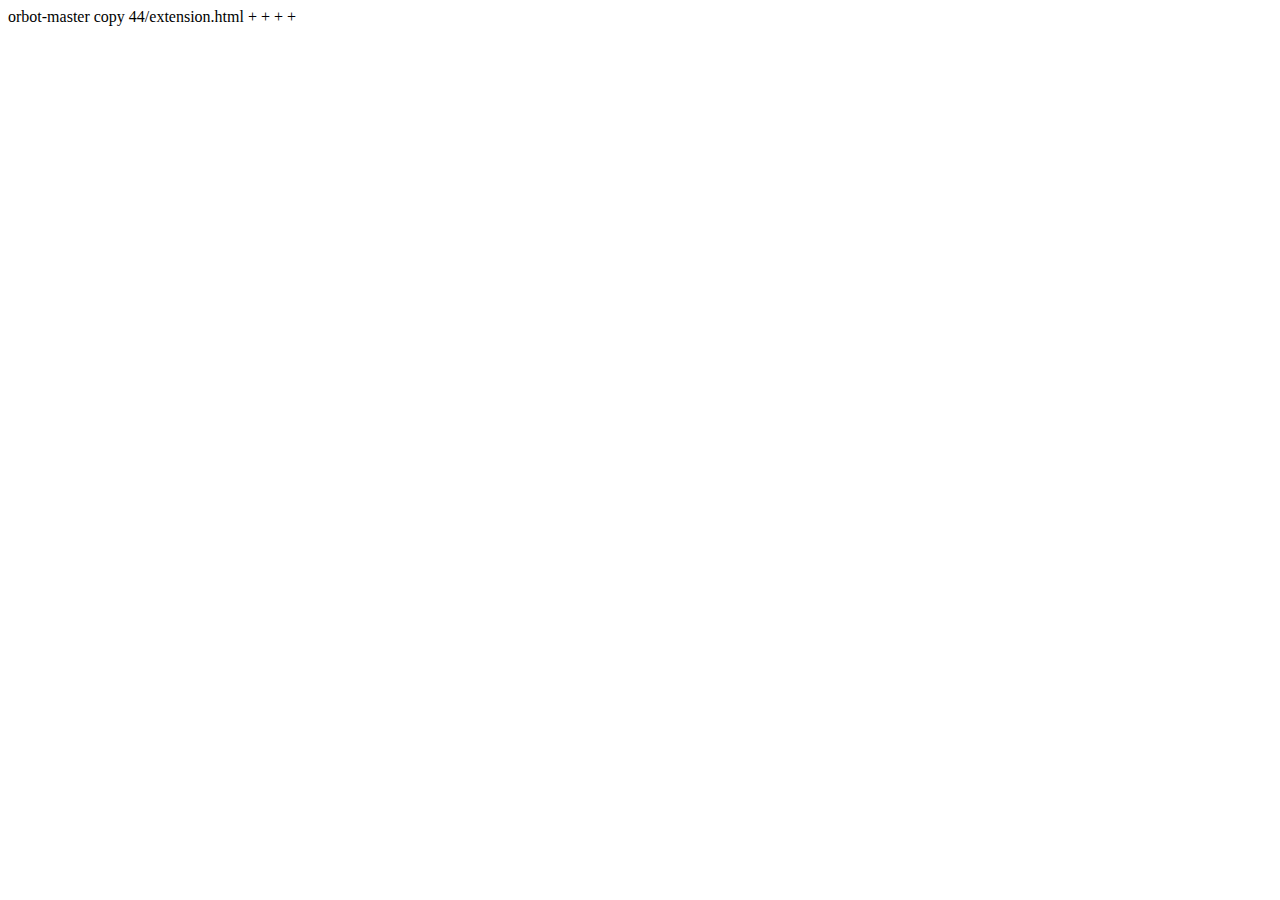
<file: index.html>
orbot-master copy 44/extension.html
+<!DOCTYPE html>
+<html>
+  <head>
+    <title>LabotomizedBatman.github.io</titles>
+  <head>
+  <body>
+    <h1>Hello world</h1>
+    <p>I'm hosted with Github Pages.</p>
+  <body>
+</html>
</file>
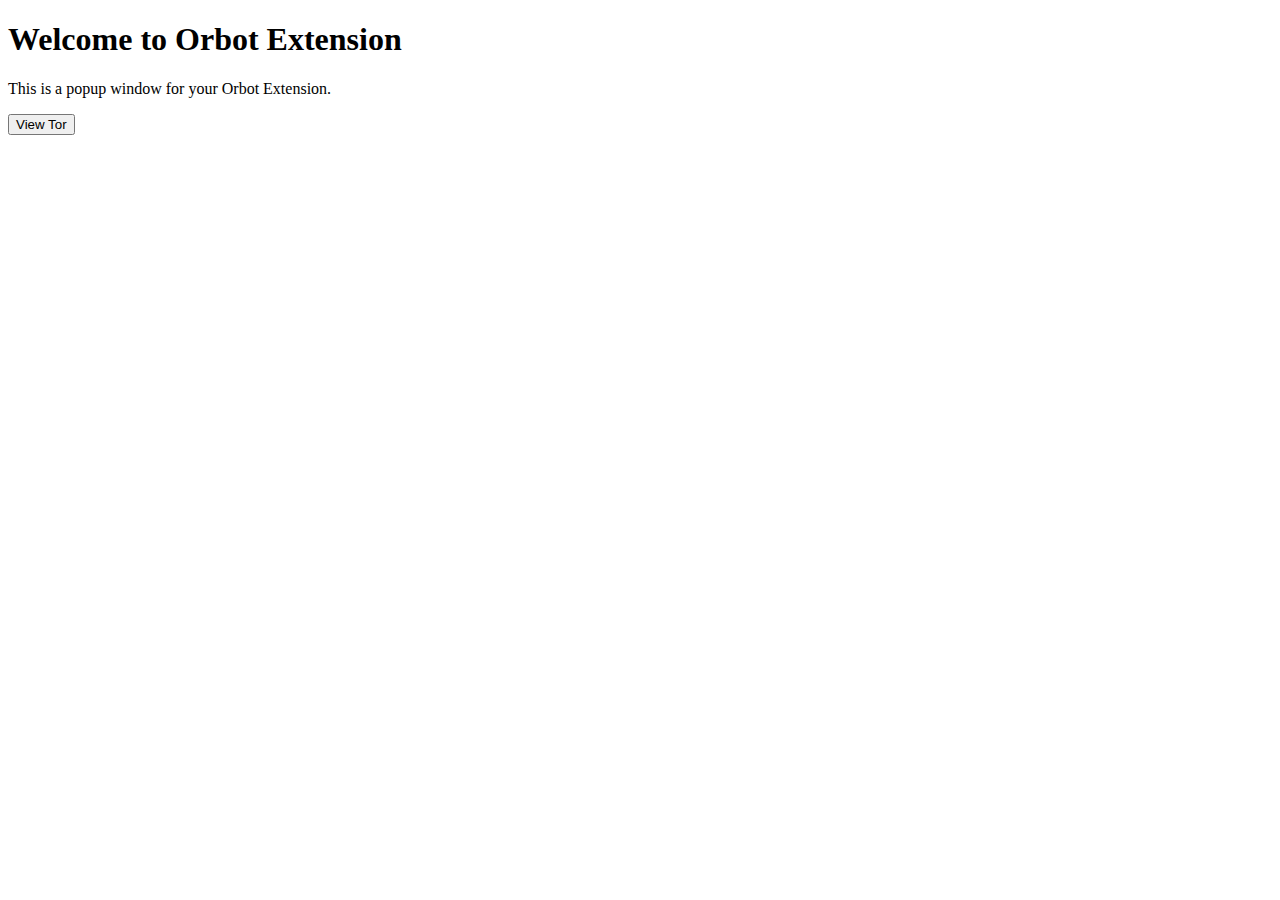
<file: orbot-master copy 44/orbot.html>
<!DOCTYPE html>
<html lang="en">
<head>
    <meta charset="UTF-8">
    <meta name="viewport" content="width=device-width, initial-scale=1.0">
    <title>Orbot Extension Popup</title>
    <meta http-equiv="Content-Security-Policy" content="script-src 'self' 'unsafe-inline';">
</head>
<body>
    <h1>Welcome to Orbot Extension</h1>
    <p>This is a popup window for your Orbot Extension.</p>
    
    <!-- Button to open extension.html -->
    <button id="viewTorButton">View Tor</button>

    <!-- Include your other content or functionality here -->

    <script src="popup.js"></script>
</body>
</html>
</file>
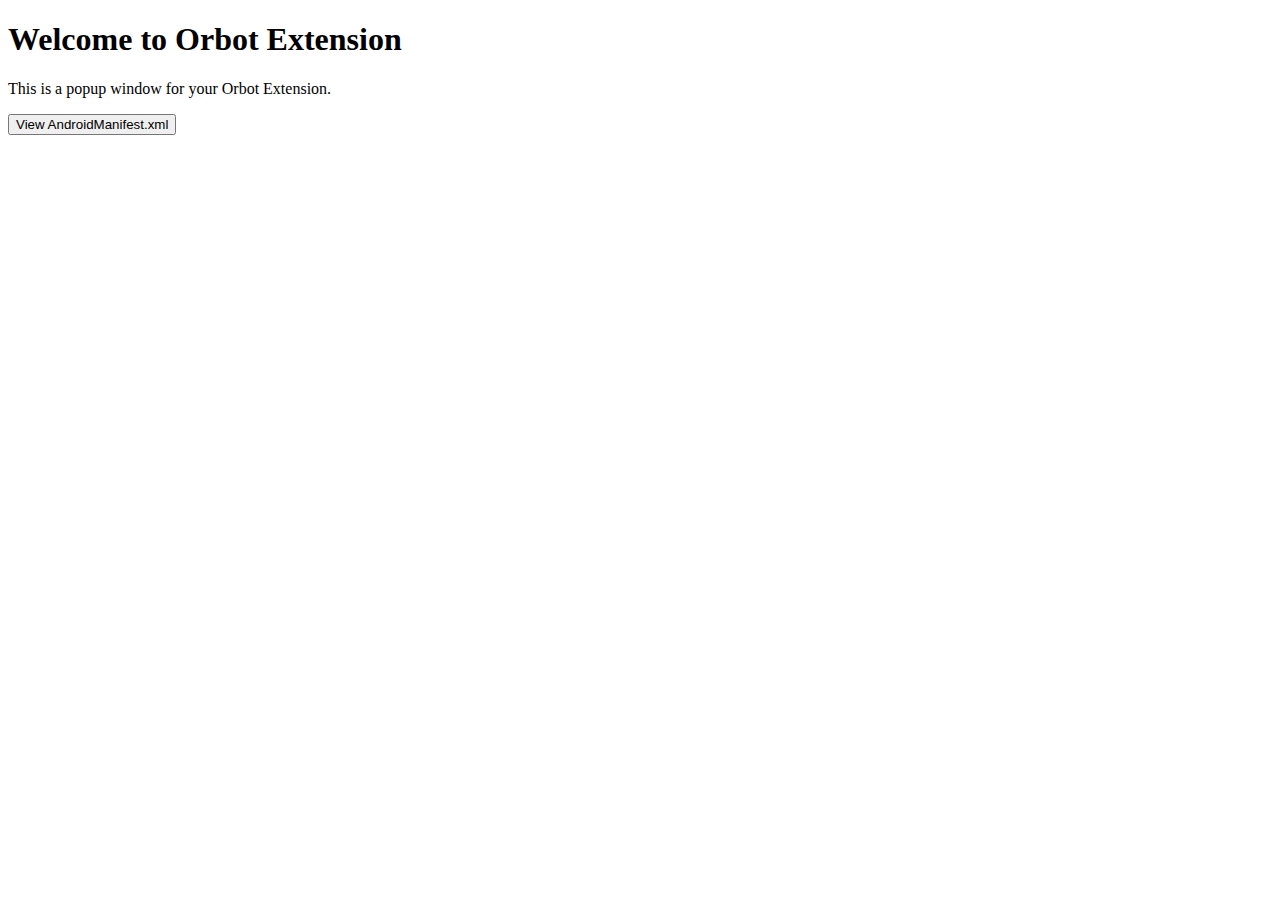
<file: orbot-master copy 44/popup.html>
<!DOCTYPE html>
<html lang="en">
<head>
    <meta charset="UTF-8">
    <meta name="viewport" content="width=device-width, initial-scale=1.0">
    <title>Orbot Extension Popup</title>
    <meta http-equiv="Content-Security-Policy" content="script-src 'self' 'unsafe-inline';">
</head>
<body>
    <h1>Welcome to Orbot Extension</h1>
    <p>This is a popup window for your Orbot Extension.</p>
    
    <!-- Button to open AndroidManifest.xml -->
    <button id="viewManifestButton">View AndroidManifest.xml</button>

    <!-- Include your other content or functionality here -->

    <script src="popup.js"></script>
</body>
</html>
</file>
